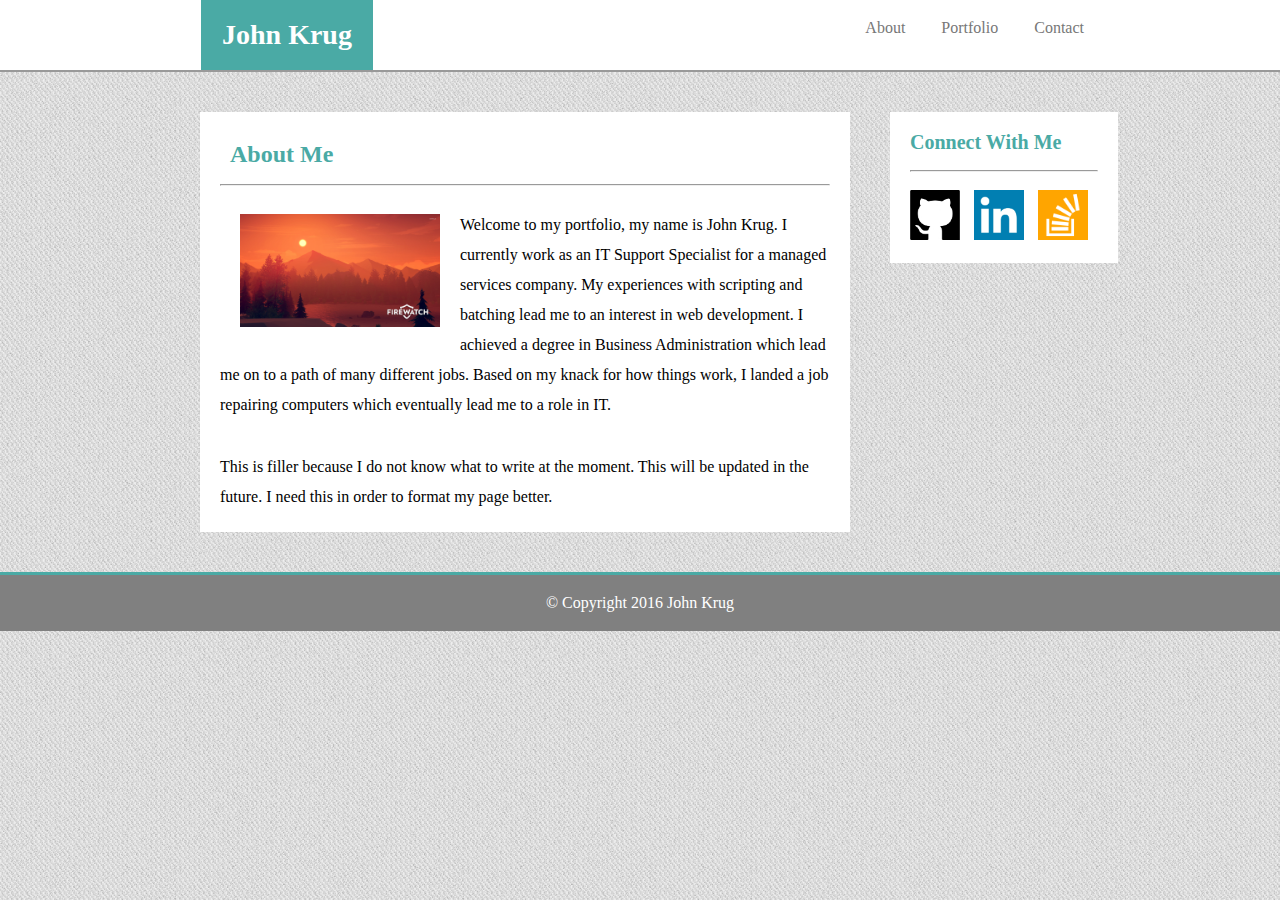
<file: index.html>
<!DOCTYPE html>
<html>
<head>
	<title>John Krug Portfolio</title>
	<link rel="stylesheet" type="text/css" href="assets/css/reset.css">
	<link rel="stylesheet" type="text/css" href="assets/css/style.css">
</head>
<body>
<div class="container">
<!--header-->
<header>
		<div class="container2">
			<div class="nav">
				<h1>John Krug</h1>
					<ul>
						<li><a href="index.html">About</li></a>
						<li><a href="portfolio.html">Portfolio</li></a>
						<li><a href="contact.html">Contact</li></a>
					</ul>
			</div>
		</div>	
</header>

<!--header end-->
<!--content-->
	<div class="container2">
		<div id="contentsection">
			<h2>About Me</h2>
			<hr>
			<div class="portfoliopic">
				<img src="assets/images/portfoliopic.jpg" width="200px">
			</div>
				<div class="content">
					<br>
					<p>Welcome to my portfolio, my name is John Krug. I currently work as an IT Support Specialist for a managed services company. My experiences with scripting and batching lead me to an interest in web development. I achieved a degree in Business Administration which lead me on to a path of many different jobs. Based on my knack for how things work, I landed a job repairing computers which eventually lead me to a role in IT. </p>
					<br>
					<br>
					<p>This is filler because I do not know what to write at the moment. This will be updated in the future. I need this in order to format my page better.</p>
				</div>
		</div>
<!--Content End-->
<!--Side Bar-->
			<div id="sidebar2">
				<h3>Connect With Me</h3>
					<hr>
					<div id="social">
						<a href="https://github.com/Johnb0t" target="_blank"><img src="assets/images/github.jpg" style="width: 50px; height: 50px; margin-right: 10px"></a>
						<a href="https://www.linkedin.com/in/john-krug-61a0a6b1?trk=nav_responsive_tab_profile_pic" target="_blank"><img src="assets/images/linkedin.jpg" style="width: 50px; height: 50px; margin-right: 10px"></a>
						<a href="#"><img src="assets/images/stack.jpg" style="width: 50px; height: 50px; margin-right: 10px"></a>
					</div>
			</div>
		</div>	
<!--Side Bar End-->
<!--footer-->
</div>
<footer>
	&copy; Copyright 2016 John Krug
</footer>
<!--footer end-->
</body>
</html>
</file>
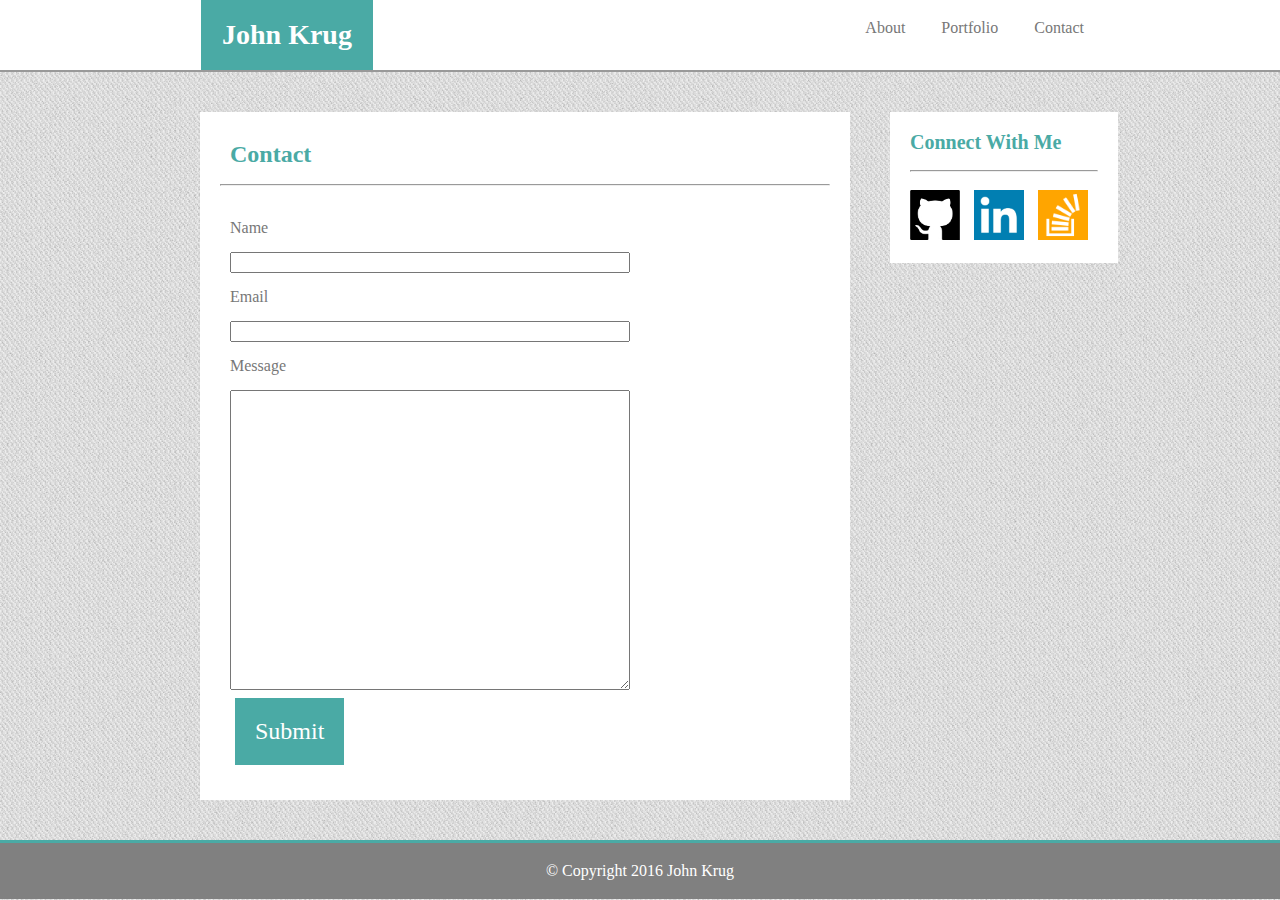
<file: contact.html>
<!DOCTYPE html>
<html>
<head>
	<title>John Krug Portfolio</title>
	<link rel="stylesheet" type="text/css" href="assets/css/reset.css">
	<link rel="stylesheet" type="text/css" href="assets/css/style.css">
</head>
<body>

<div class="container">
<header>
		<div class="container2">
			<div class="nav">
				<h1>John Krug</h1>
					<ul>
						<li><a href="index.html">About</a></li>
						<li><a href="portfolio.html">Portfolio</a></li>
						<li><a href="contact.html">Contact</a></li>
					</ul>
			</div>
		</div>
</header>

<!--Header End-->
<!--Content-->
	<div class="container2">
		<div id="contentheader">
			<h2>Contact</h2>
			<hr>
			<br>
			<form>
			<h5>Name</h5><br><input id="text" name="text1"><br><br>
			<h5>Email</h5><br><input id="text" name="text2"><br><br>
			<h5>Message</h5><br><textarea class="message"></textarea><br>
			<input type="submit" class="button" value="Submit">
			</form>
		</div>
<!--Conent End-->
<!--Side Bar-->
			<div id="sidebar2">
				<h3>Connect With Me</h3>
					<hr>
					<div id="social">
						<a href="https://github.com/Johnb0t" target="_blank"><img src="assets/images/github.jpg" style="width: 50px; height: 50px; margin-right: 10px"></a>
						<a href="https://www.linkedin.com/in/john-krug-61a0a6b1?trk=nav_responsive_tab_profile_pic" target="_blank"><img src="assets/images/linkedin.jpg" style="width: 50px; height: 50px; margin-right: 10px"></a>
						<a href="#"><img src="assets/images/stack.jpg" style="width: 50px; height: 50px; margin-right: 10px"></a>
					</div>
			</div>
		</div>
			
<!--Side Bar End-->
</div>
<!--Footer-->
	<footer>
		&copy; Copyright 2016 John Krug
	</footer>
<!--Footer End-->

</body>
</html>
</file>
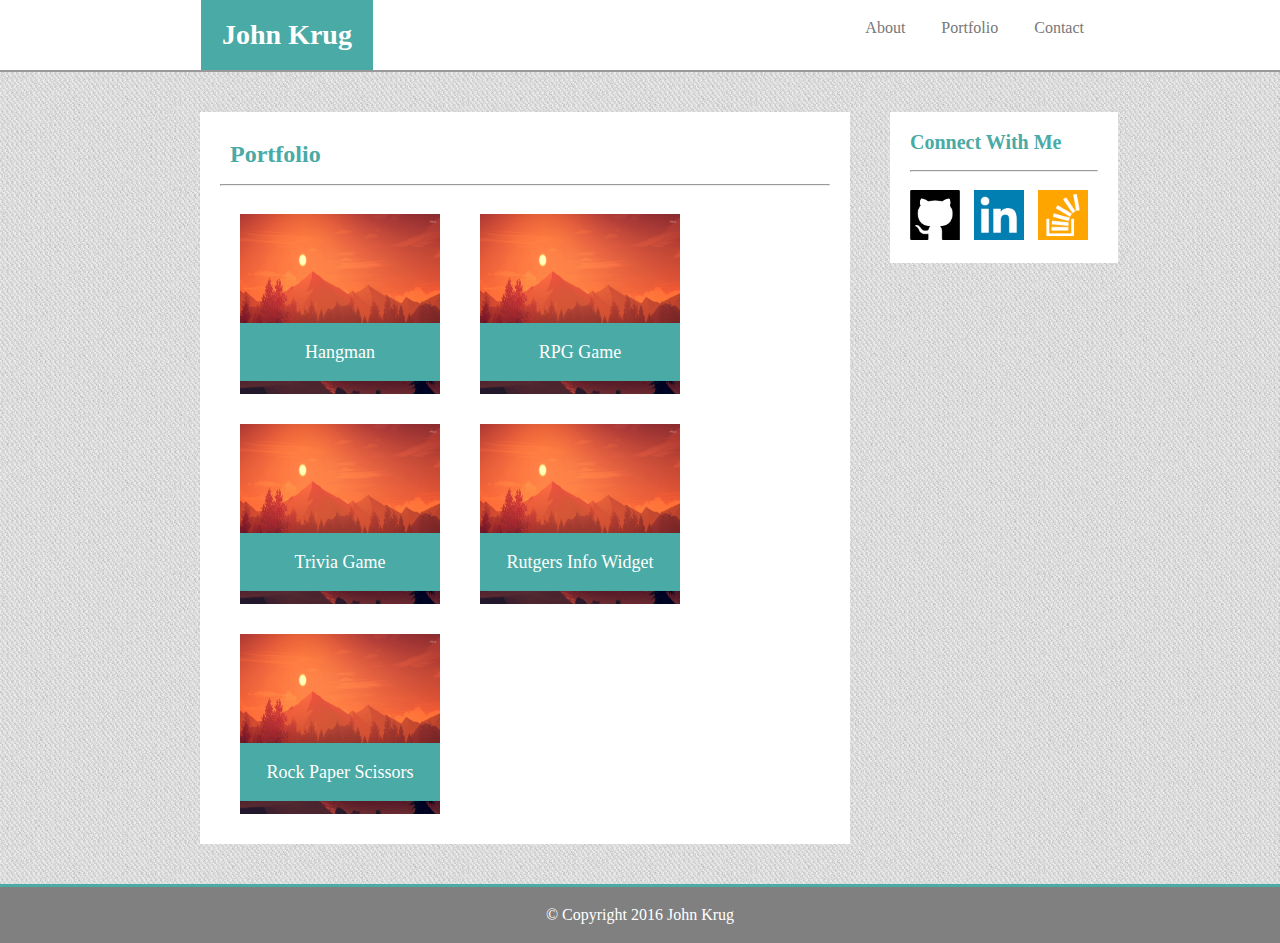
<file: portfolio.html>
<!DOCTYPE html>
<html>
<head>
	<title>John Krug Portfolio</title>
	<link rel="stylesheet" type="text/css" href="assets/css/reset.css">
	<link rel="stylesheet" type="text/css" href="assets/css/style.css">
</head>
<body>

<div class="container">

<!--header-->
<header>
	<div class="container2">
			<div class="nav">
				<h1>John Krug</h1>
					<ul>
						<li><a href="index.html">About</li></a>
						<li><a href="portfolio.html">Portfolio</li></a>
						<li><a href="contact.html">Contact</li></a>
					</ul>
			</div>
		</div>
</header>
<!--header end-->
<!--content-->
<div class="container2">
	<div id="contentsection2">
		<ul class="portfolio">
			<h2>Portfolio</h2>
			<hr>
			
				<div class="work">
					<img src="assets/images/portfoliopic.jpg" style="width:200px; height:180px" id="image1">
					<h4>Hangman</h4>
				</div>

				<div class="work">
					<img src="assets/images/portfoliopic.jpg" style="width:200px; height:180px" id="image2">
					<h4>RPG Game</h4>
				</div>

				<div class="work">
					<img src="assets/images/portfoliopic.jpg" style="width:200px; height:180px" id="image3">
					<h4>Trivia Game</h4>
				</div>
	
				<div class="work">
					<img src="assets/images/portfoliopic.jpg" style="width:200px; height:180px" id="image4">
					<h4>Rutgers Info Widget</h4>
				</div>

				<div class="work">
					<img src="assets/images/portfoliopic.jpg" style="width:200px; height:180px" id="image5">
					<h4>Rock Paper Scissors</h4>
				</div>
		</ul>
<!--Content End-->
<!--Side Bar-->
			<div id="sidebar2">
				<h3>Connect With Me</h3>
				<hr>
					<div id="social">
						<a href="https://github.com/Johnb0t" target="_blank"><img src="assets/images/github.jpg" style="width: 50px; height: 50px; margin-right: 10px"></a>
						<a href="https://www.linkedin.com/in/john-krug-61a0a6b1?trk=nav_responsive_tab_profile_pic" target="_blank"><img src="assets/images/linkedin.jpg" style="width: 50px; height: 50px; margin-right: 10px"></a>
						<a href="https"><img src="assets/images/stack.jpg" style="width: 50px; height: 50px; margin-right: 10px"></a>
					</div>
			</div>
		</div>
	</div>

<!--Side Bar End-->
<!--footer-->
</div>
	<footer>
		<!-- <div class="container2"> -->
			&copy; Copyright 2016 John Krug
		<!-- </div> -->
	</footer>
<!--footer end-->
</body>
</html>
</file>
<file: assets/css/style.css>
* {
	box-sizing: border-box;
}
body {
	background-image: url(../images/layout.png);
}
.container2 {
	width: 960px;
	margin: 0 auto;
}
header {
	background: white;
	border-bottom: 2px solid #999;
}
.nav {
	text-align: right;
	height: 70px;
/*	border-bottom-width: 2px;
	border-style: solid;
	border-color: black;*/
	background: #ffffff;
	position: relative;
	width: 100%;
}
ul {
    list-style-type: none;
    margin: 0;
    padding: 20px;
    overflow: hidden;
    background-color: #ffffff;
}
li {
	display: inline;
	top: 20px;
}
li a {
    display: inline;
    color: #777777;
    text-align: center;
    padding: 14px 16px;
    text-decoration: none;
}
h1 {
	position: absolute;
	background: #4aaaa5;
	padding: 21px;
	color: white;
	font-size: 28px;
	left: 41px;
	float: left;
	font-family: 'Georgia', Times, Times New Roman, serif;
	font-weight: bold;
}
hr {
	clear: both;
}
#contentheader {
/*	height: 700px; */
	width: 650px;
	clear: both;
	float: left;
/*	border-style: solid;
	border-color: #dddddd;
	border-width: 40px; */
	background: white;
	padding: 20px;
	margin: 40px;
}
footer {
	clear: both;
	text-align: center;
	background: grey;
	color: white;
	padding: 20px;
	border-top-width: 20px;
	border-top: #4aaaa5;
	border-top-style: solid;
	/*position: fixed;*/
	bottom: 0;
	/*width: 960px;*/
}
h2 {
	font-size: 24px;
	font-weight: bold;
	bottom: 0;
	color: #4aaaa5;
	font-family: 'Georgia', Times, Times New Roman, serif;
	padding: 10px;
}
#sidebar {
	float:left;
	border-style: solid;
	border-color: #dddddd;
	border-width: 40px;
	background: white;
	border-left-width: 0px;
	padding: 20px;
}
h3 {
	font-size: 20px;
	font-weight: bold;
	color: #4aaaa5;
	padding-bottom: 10px;
	font-family: 'Georgia', Times, Times New Roman, serif;
}
#social {
	padding-top: 10px;
	float: left;
}
form {
	padding: 10px;
}
.message {
	width: 400px;
	height: 300px;
	color: #777777;
}
h5 {
	color: #777777;
}
#text {
	clear: both;
	width: 400px;
}
li a:hover {
	
}
.portfolio {
	width: 650px;
	clear: both;
/*	border-width: 40px;
	border-style: solid;
	border-color: #dddddd; */
	float: left;
	margin: 40px;
}
#contentsection {
	float: left;
	width: 650px;
/*	border-style: solid;
	border-top-width: 40px;
	border-left-width: 40px;
	border-right-width: 40px;
	border-color: #dddddd; */
	background: white;
	overflow: hidden;
	padding: 20px; 
	margin: 40px;
}
.portfoliopic {
	padding: 20px;
	float: left;
}
#sidebar2 {
	float: left;
/*	border-style: solid;
	border-color: #dddddd;
	border-width: 40px; */
	background: white;
/*	border-left-width: 0px;  */
	padding: 20px;
	margin-top: 40px;
}
p {
	line-height: 30px;
	font-family: 'Georgia', Times, Times New Roman, serif;
}

.work h4 {
	font-size: 18px;
	color: white;
	background: #4aaaa5;
	text-align: center;
	padding: 20px;
	width: 200px;
	position: relative;
	bottom: 94px;
	left: 20px;
}
#image1 , #image2 , #image3 , #image4 , #image5 {
	margin: 20px;

}
.work {
	float: left;
	height: 210px;
}
input[type=submit] {
	border: none;
	text-decoration: none;
	background: #4aaaa5;
	padding: 20px;
	color: white;
	font-size: 24px;
	font-family: 'Georgia', Times, Times New Roman, serif;
	margin: 5px;
}
</file>
